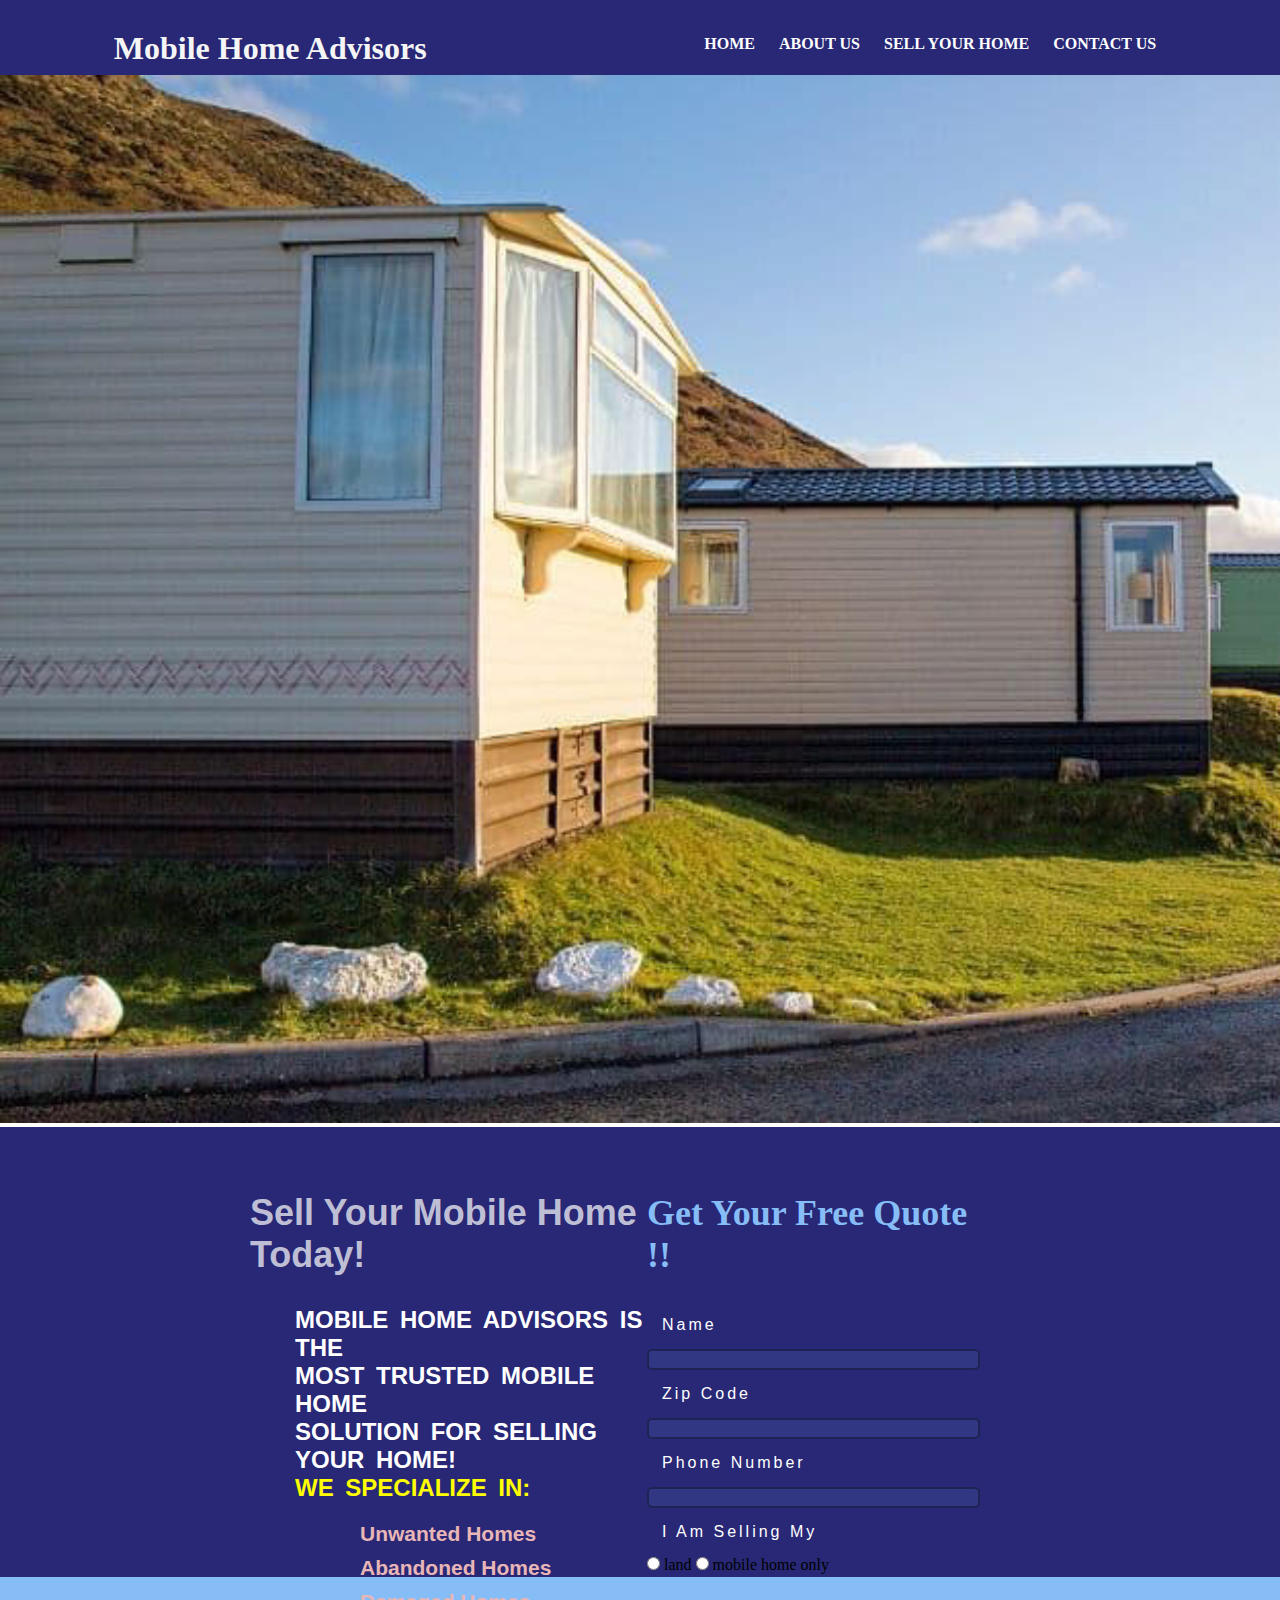
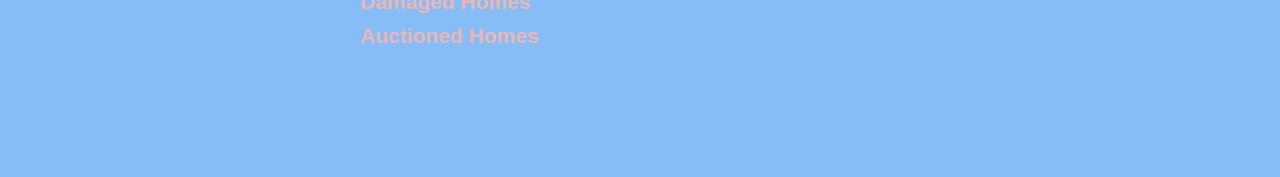
<file: MHA/index.html>
<!DOCTYPE html>
<html lang="en">
<head>
    <meta charset="UTF-8">
    <meta http-equiv="X-UA-Compatible" content="IE=edge">
    <meta name="viewport" content="width=device-width, initial-scale=1.0">
    <title>Document</title>
    <link href="style.css" rel="stylesheet">
</head>

<body>
    
        <nav>
            <h1 class = "logo">Mobile Home Advisors</h1>
    
            <div class = "navbar">
                <ul>
                    <li><a href = > HOME </a></li>
                    <li><a href = > ABOUT US</a></li>
                    <li><a href = > SELL YOUR HOME</a></li>
                    <li><a href = > CONTACT US </a></li>
                </ul>
            </div>
         </nav>
        
         <div class="image">
            <img src = "images/My project.png">
         </div>

        <div class="content">
            <div class="words"><h1> Sell Your Mobile Home Today!</h1>
                <p> Mobile Home Advisors is the <br>most trusted 
                    mobile home <br>solution for selling your home!
                    <br>
                   <span>  We specialize in:</span> </p>
                    <ul>
                        <li>Unwanted Homes</li>
                        <li>Abandoned Homes</li>
                        <li>Damaged Homes</li>
                        <li>Auctioned Homes</li>
                    </ul>
                </div>
            <div class = "form">
                <form>
                 <h1>Get Your Free Quote !!</h1>
                    <p>Name</p>
                    <input type="text" id="name" name="name">
                <p> Zip Code</p>
                    <input type="text" id="zip" name="name">
                <p> Phone Number</p>
                    <input type="text" id="name" name="name">
                <p> I Am Selling My </p>
                    <input type="radio" id="land" name="land" value = "land"> land
                    <input type="radio" id="land" name="land" value = "mobile home only"> mobile home only

                </form>
            </div>
        </div>
    <footer>

    </footer>
    
</body>
</html>
</file>
<file: MHA/style.css>
*{
    margin: 0;
    
}
nav{
    width: 100%;
    height: 75px;
    background-color: rgb(40, 40, 118);
    color: whitesmoke;
    display: flex;
    justify-content: space-around;
    
}
.logo{
    padding-top: 30px;
}

nav ul li{
    list-style: none;
    display: inline-block;
    margin: 10px;
    padding-top: 15px;
    font-weight: bold;
}
nav ul li a{
    color: white;
    text-decoration: none;
    font-weight: bold;
}
nav ul li a:hover{
    color: yellow;
    transition: .4s;

}
.navbar{
    display: flex;
    padding-top: 10px;
}

.content{
    width: 100%;
    height: 450px;
    background-color:rgb(40, 40, 118);
    margin: 0px;
    padding: 0px;
    display:flex;
    justify-content: space-between;
}
.words {
    padding-left: 250px;
    padding-top: 65px;
   
}
.content .words h1{
    color: rgb(190, 190, 213);
    padding-bottom: 15px;
    font-size: 36px;
    font-family: 'Trebuchet MS', 'Lucida Sans Unicode', 'Lucida Grande', 'Lucida Sans', Arial, sans-serif;
    
   
}
.content .words p{
    padding-bottom: 10px;
    padding-left: 45px;
    padding-top: 15px;
    color:white;
    word-spacing: 5px;
    font-weight: bold;
    font-size: 24px;
    text-transform: uppercase;
    font-family: 'Trebuchet MS', 'Lucida Sans Unicode', 'Lucida Grande', 'Lucida Sans', Arial, sans-serif;
    }
.content .words ul li{
    padding-left: 60px;
    list-style: none;
    margin: 10px;
    color: rgb(232, 182, 182);
    font-size: 21px;
    font-weight:bold;
    font-family: 'Trebuchet MS', 'Lucida Sans Unicode', 'Lucida Grande', 'Lucida Sans', Arial, sans-serif;

}
.form{
    padding-right: 300px;
    padding-top: 65px;
}
.form h1{
    color: rgb(135, 189, 247);
    justify-content:center;
    font-size: 36px;
    font-weight: bold;
    padding-bottom: 25px;
    
}
input {
    background-color: rgba(135, 189, 247, 0.097);
    border: 2px solid rgba(0, 0, 0, 0.354);
    padding-left: 150px;
    border-radius: 5px;
}
.form p{
    color: white;
    font-family:'Trebuchet MS', 'Lucida Sans Unicode', 'Lucida Grande', 'Lucida Sans', Arial, sans-serif;
    padding: 15px;
    letter-spacing: 3px;
}
span {
    color: yellow;
    font-weight: bold;
}
footer {
    height: 200px;
    background-color:rgb(135, 189, 247);
}
</file>
